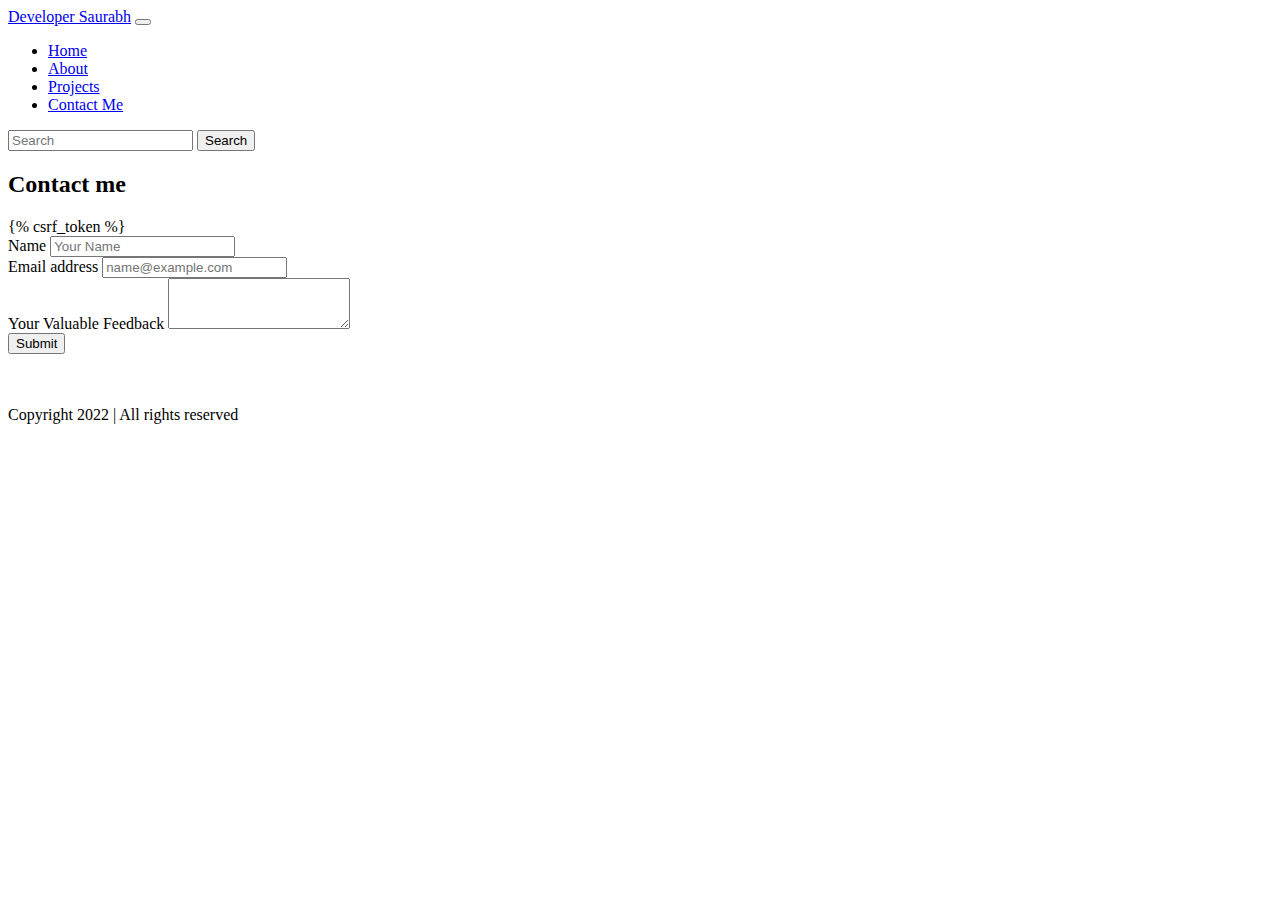
<file: portfolioSaurabh/templates/contact.html>
<!doctype html>
<html lang="en">
  <head>
    <!-- Required meta tags -->
    <meta charset="utf-8">
    <meta name="viewport" content="width=device-width, initial-scale=1">

    <!-- Bootstrap CSS -->
    <link href="https://cdn.jsdelivr.net/npm/bootstrap@5.0.0-beta3/dist/css/bootstrap.min.css" rel="stylesheet" integrity="sha384-eOJMYsd53ii+scO/bJGFsiCZc+5NDVN2yr8+0RDqr0Ql0h+rP48ckxlpbzKgwra6" crossorigin="anonymous">

    <title>Contact</title>
  </head>
  <body>
    <nav class="navbar navbar-expand-lg navbar-dark bg-dark">
        <div class="container-fluid">
          <a class="navbar-brand" href="/">Developer Saurabh</a>
          <button class="navbar-toggler" type="button" data-bs-toggle="collapse" data-bs-target="#navbarSupportedContent" aria-controls="navbarSupportedContent" aria-expanded="false" aria-label="Toggle navigation">
            <span class="navbar-toggler-icon"></span>
          </button>
          <div class="collapse navbar-collapse" id="navbarSupportedContent">
            <ul class="navbar-nav me-auto mb-2 mb-lg-0">
              <li class="nav-item">
                <a class="nav-link" aria-current="page" href="/">Home <span class="sr-only">
                </span></a>
              </li>
              <li class="nav-item">
                <a class="nav-link" href="/about">About</a>
              </li>
              <li class="nav-item">
                <a class="nav-link" href="/projects">Projects</a>
              </li>
              <li class="nav-item">
                <a class="nav-link active" href="/contact">Contact Me</a>
              </li>
            </ul>
            <form class="d-flex">
              <input class="form-control me-2" type="search" placeholder="Search" aria-label="Search">
              <button class="btn btn-outline-success" type="submit">Search</button>
            </form>
          </div>
        </div>
      </nav>

      <div class="container">
          <h2 class="text-center my-3"> Contact me</h2>
          <form action="/contact" method=post>
            {% csrf_token %}
          <div class="mb-3">
            <label for="name" class="form-label">Name</label>
            <input type="text" class="form-control" id="name" name="name" placeholder="Your Name">
          </div>

          <div class="mb-3">
            <label for="exampleFormControlInput1" class="form-label">Email address</label>
            <input type="email" class="form-control" id="email" name="email" placeholder="name@example.com">
          </div>

         
          <div class="mb-3">
            <label for="exampleFormControlTextarea1" class="form-label">Your Valuable Feedback</label>
            <textarea class="form-control" id="desc" name="desc" rows="3"></textarea>
          </div>
          <button type="submit" class="btn btn-success">Submit</button>
      </div>
      <br>
      <br>
      

      <footer class="bg-dark text-light">
        <p class="text-center py-2 my-0">
          Copyright 2022 | All rights reserved
        </p>
      </footer>
    



    <!-- Optional JavaScript; choose one of the two! -->

    <!-- Option 1: Bootstrap Bundle with Popper -->
    <script src="https://cdn.jsdelivr.net/npm/bootstrap@5.0.0-beta3/dist/js/bootstrap.bundle.min.js" integrity="sha384-JEW9xMcG8R+pH31jmWH6WWP0WintQrMb4s7ZOdauHnUtxwoG2vI5DkLtS3qm9Ekf" crossorigin="anonymous"></script>

    <!-- Option 2: Separate Popper and Bootstrap JS -->
    <!--
    <script src="https://cdn.jsdelivr.net/npm/@popperjs/core@2.9.1/dist/umd/popper.min.js" integrity="sha384-SR1sx49pcuLnqZUnnPwx6FCym0wLsk5JZuNx2bPPENzswTNFaQU1RDvt3wT4gWFG" crossorigin="anonymous"></script>
    <script src="https://cdn.jsdelivr.net/npm/bootstrap@5.0.0-beta3/dist/js/bootstrap.min.js" integrity="sha384-j0CNLUeiqtyaRmlzUHCPZ+Gy5fQu0dQ6eZ/xAww941Ai1SxSY+0EQqNXNE6DZiVc" crossorigin="anonymous"></script>
    -->
  </body>
</html>
</file>
